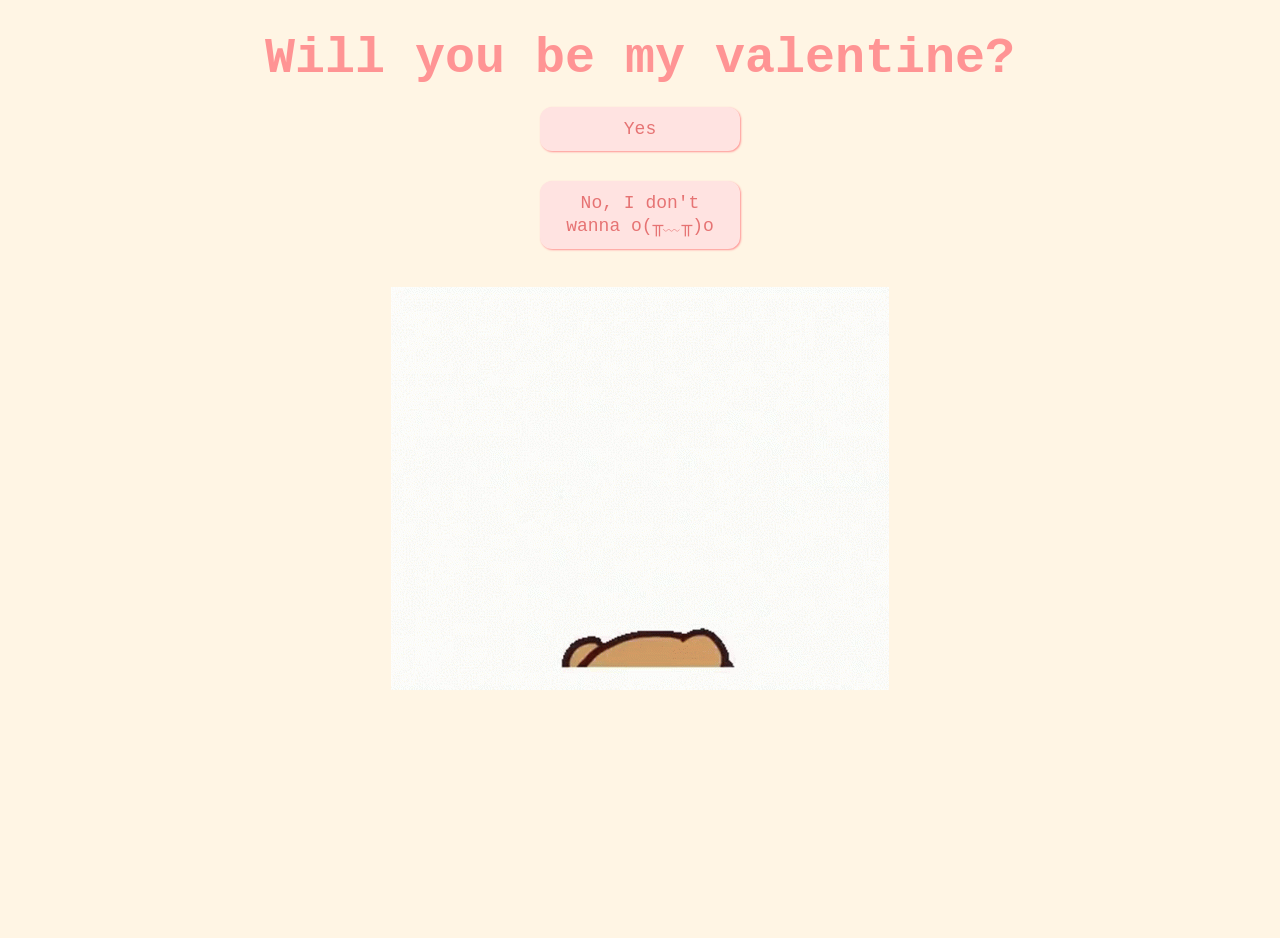
<file: index.html>
<!DOCTYPE html>
<html lang="en">
  <head>
    <meta charset="UTF-8" />
    <meta name="viewport" content="width=device-width, initial-scale=1.0" />
    <title>Be My Valentine</title>
    <link rel="stylesheet" href="css/valentine.css" />
  </head>
  <body>
    <div id="valentineQuestion"><b>Will you be my valentine?</b></div>
    <div class="button-container">
      <button class="answerButton" onclick="location.href='lastpage.html'">Yes</button>
      <button class="answerButton" id="noButton">No, I don't wanna o(╥﹏╥)o</button>
    </div>
    <br />
    <img src="bear.gif" alt="bear jumping with flowers" class="responsive" />

    <script>
      document.getElementById("noButton").addEventListener("click", function () {
        var yesButton = document.querySelector('button[onclick*="lastpage.html"]');
        var currentFontSize = parseInt(window.getComputedStyle(yesButton).fontSize);
        yesButton.style.fontSize = currentFontSize + 10 + "px"; // Increase font size by 10px
      });
    </script>
  </body>
</html>
</file>
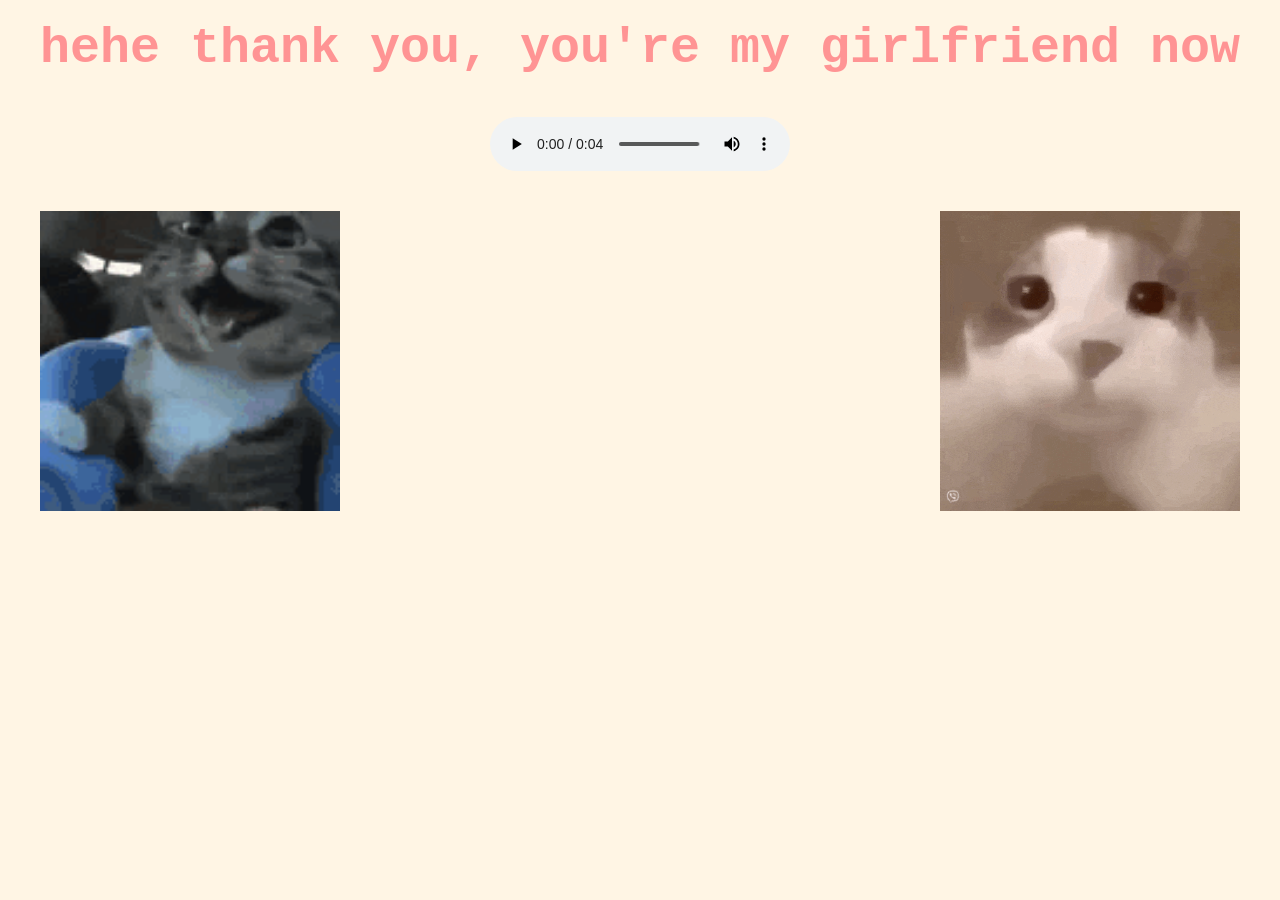
<file: lastpage.html>
<!DOCTYPE html>
<html lang="en">
  <head>
    <meta charset="UTF-8" />
    <meta name="viewport" content="width=device-width, initial-scale=1.0" />
    <title>Thank You!</title>
    <link rel="stylesheet" href="css/flower.css" />
  </head>
  <body>
    <div id="thankyou"><b>hehe thank you, you're my girlfriend now</b></div>
    <audio controls autoplay loop>
      <source src="congratulations.mp3" type="audio/mpeg" />
      Your browser does not support the audio element.
    </audio>
    <div class="row-container">
      <img src="happy-cat.gif" alt="happy cat" class="side-image" />
      <img src="kiss.gif" alt="kiss" class="side-image" />
    </div>

    <script>
      // Create falling petals
      function createPetal() {
        const petal = document.createElement('div');
        petal.classList.add('petal');
        
        // Random start position
        petal.style.left = Math.random() * 100 + 'vw';
        petal.style.animationDuration = Math.random() * 3 + 5 + 's'; // 5-8s
        
        document.body.appendChild(petal);
    
        // Remove petal after animation
        setTimeout(() => petal.remove(), 8000);
      }
    
      // Generate petals every 300ms
      setInterval(createPetal, 300);
    </script>
  </body>
</html>
</file>
<file: css/valentine.css>
body {
  text-align: center;
  margin-top: 30px;
  font-family: "Courier";
  background-color: #fff5e4;
  color: #ff9494;
  position: relative;
  min-height: 100vh;
}

img {
  max-width: 100%;
  height: auto;
  padding: 10px;
}

#valentineQuestion {
  font-size: 50px;
  margin-bottom: 10px;
}

.button-container {
  display: flex;
  flex-direction: column;
  align-items: center;
  gap: 10px;
}

.answerButton {
  padding: 10px 20px;
  font-size: 18px;
  cursor: pointer;
  margin: 10px;
  font-family: "courier";
  background-color: #ffe3e1;
  color: #e67373;
  border-radius: 12px;
  border: 2px solid #ffe3e1;
  box-shadow: 1px 1px 2px #ff9494;
  transition: 0.3s;
  width: 80%;
  max-width: 200px;
}

.answerButton:hover {
  background-color: #ff9494;
  color: #ffe3e1;
  border: 2px solid #ff9494;
  box-shadow: 1px 1px 2px #ffe3e1;
}

/* Media Queries for Mobile Responsiveness */
@media (max-width: 768px) {
  #valentineQuestion {
    font-size: 30px;
  }

  .answerButton {
    font-size: 16px;
    padding: 8px 16px;
  }

  img {
    height: auto;
    width: 80%;
  }
}

@media (max-width: 480px) {
  #valentineQuestion {
    font-size: 24px;
  }

  .answerButton {
    font-size: 14px;
    padding: 6px 12px;
  }
}
</file>
<file: css/flower.css>
*,
*::after,
*::before{
    padding: 0;
    margin: 0;
    box-sizing: border-box;
}

:root{
    --color-bg: linear-gradient(to top,#010329,#000005);
    --color-glass:linear-gradient(to left,#142544,#1a9092);
    --color-water:linear-gradient(to left,#142544,#1b6d6e);
}

body{
    background-color: #FFF5E4;
    min-height: 100vh;
    display: flex;
    flex-direction: column; /* Change the direction to column */
    align-items: center;
    justify-content: flex-start; /* Align items to the start of the container */
    overflow: hidden;
	color: #FF9494;
	font-family: courier;
}

#thankyou {
    width: 100%; /* Ensure it spans the full width */
    text-align: center; /* Keep the text centered */
    margin-top: 20px; /* Add some space at the top */
    z-index: 1000; /* Ensure it's above other elements if needed */
    position: relative; /* Adjust based on layout needs */
	margin-bottom: 400px;
	font-size: 50px;
}

.flower{
    position: relative;
}

.flower__glass{
    width:20vmin;
    height: 30vmin;
    background-image: var(--color-glass);
    clip-path: polygon(0 0, 100% 0, 85% 100%, 15% 100%);
    opacity: .8;
    position: relative;
}

.flower__glass::after{
    content: '';
    position: absolute;
    bottom: 0;
    left: 0;
    background-color: #182843;
    width: 100%;
    height: 2vmin;
}

.flower__glass::before{
    content: '';
    position: absolute;
    bottom: 0;
    left: 0;
    background-image: var(--color-water);
    width: 100%;
    height: 15vmin;
}

.f-wrapper{
    position: absolute;
    left: 45%;
    bottom: 2vmin;
}

.f-wrapper--2{
    left: 50%;
    bottom: 5%;
    transform-origin: 10% left;
    transform: rotate(20deg);
}

.f-wrapper--3{
    left: 30%;
    bottom: 5%;
    transform-origin: 10% left;
    transform: rotate(-10deg);
}

.f-wrapper--3 .flower__line{
    height: 45vmin;
    position: relative;
}

.f-wrapper--3 .flower__line::after{
    content: '';
    position: absolute;
    left:0;
    top: 0;
    width: 6vmin;
    height: 6vmin;
    transform: translate(-69%,-30%) rotate(-5deg);
    border-radius:10vmin 10vmin 0 0;
    border: 2vmin solid  #104d4e;
    border-bottom: transparent;
    border-left: transparent;
}

.f-wrapper--3 .flower__line::before{
    content: '';
    position: absolute;
    left:-40%;
    top: -1%;
    width: 6vmin;
    height: 2vmin;
    transform-origin: right;
    transform: translate(-100%,-80%) rotate(-20deg);
    background-color: #104d4e;
    border-radius: 2vmin;
}

.f-wrapper--3 .flower__line{
    background-image: linear-gradient(to top,#142544,#104d4e);
}


.f-wrapper--2 .flower__line{
    height: 45vmin;
}

.f-wrapper--2 .f{
    transform: translateX(-50%) rotate(20deg);
}

.f-wrapper--3 .f{
    transform: translate(-350%,-50%) rotate(-120deg);
}

.f-wrapper--2 .flower__leaf:not(:first-child){
    width: 3.8vmin;
    height: 10vmin;
    background-image: linear-gradient(to bottom, #ff43b6 ,#c22887, #1a233a 99%);
}

.f-wrapper--3 .flower__leaf:not(:first-child){
    width: 3.8vmin;
    height: 10vmin;
    background-image: linear-gradient(to bottom, #ad2be0 ,#712291, #1a233a 99%);
}

.f-wrapper--3 .flower__leaf--1{
    width: 8vmin;
    height: 10vmin;
    bottom: 2vmin;
    background-color: #ad2be0;
}

.f-wrapper--2 .flower__leaf--1{
    width: 8vmin;
    height: 10vmin;
    bottom: 2vmin;
    background-color: #de118b;
}

.f-wrapper--2 .f .flower__leaf--8{
    width: 10vmin;
    height: 9vmin;
    bottom: 3vmin;
    left: -30%;
    transform: rotate(-50deg);
    background-image: linear-gradient(to left bottom, #ff43b6 ,#4d1337);;
}

.f-wrapper--3 .f .flower__leaf--8{
    width: 10vmin;
    height: 9vmin;
    left: -10% !important;
    background-image: linear-gradient(to left bottom, #ad2be0 ,#712291);;
}

.flower__line{
    width: 2vmin;
    height: 56vmin;
    background-image: linear-gradient(to left top,#82fdff 20%,#142544,#104d4e);
    border-radius: 4vmin;
}

.f{
    position: absolute;
    top: 1vmin;
    left: 50%;
    transform: translateX(-50%) rotate(-10deg);
    width: 2vmin;
    height: 2vmin;
}


.flower__leaf{
    position: absolute;
    left: 50%;
    bottom: 2vmin;
    transform: translateX(-50%);
    width: 5vmin;
    height: 14vmin;
    background-image: linear-gradient(to bottom, #ffa085 ,#fa7373, #1a233a 99%);

    clip-path: ellipse(50% 50% at 50% 50%);
    transform-origin: center bottom;
    animation: open-flower 2s 1s backwards;
}

.flower__leaf--1{
    width: 10vmin;
    height: 12vmin;
    bottom: 3vmin;
    border-radius: 50% 50% 50% 50% / 80% 80% 20% 20%;
    background-color: #e24f5f;
    background-image: none;
    animation: open-flowe--middle  1.4s 1s backwards;
}

.flower__leaf--2{
    transform: translateX(-50%) rotate(-30deg);
}
.flower__leaf--3{
    transform: translateX(-50%) rotate(-50deg);
}
.flower__leaf--4{
    transform: translateX(-50%) rotate(-70deg);
}

.flower__leaf--5{
    transform: translateX(-50%) rotate(30deg);
}

.flower__leaf--6{
    transform: translateX(-50%) rotate(50deg);
}

.flower__leaf--7{
    transform: translateX(-50%) rotate(70deg);
}

.flower__leaf--8{
    width: 13vmin;
    height: 11vmin;
    bottom: 6vmin;
    left: -30%;
    border-radius: none;
    clip-path: none;
    border-radius: 10vmin 2vmin 10vmin 2vmin;
    transform: rotate(-55deg);
    background-image: linear-gradient(to left bottom, #ffa085 ,#eb8b8b,#492f2f 98%);
}

.flower__fall-down--yellow{
    animation: flower-fall-down-yellow  8s 1.2s linear forwards;
}

.flower__fall-down--pink{
    animation: flower-fall-down-pink  5s 1.2s linear forwards;
}

.flower__fall-down--purple{
    bottom: 4vmin;
    animation:flower-fall-down-purple  6s 1.2s linear forwards, flower-falling 6s 7.2s linear infinite;
}


@keyframes open-flower{
        0%{
            transform:  translateX(-50%) rotate(0);
        }
}

@keyframes open-flowe--middle {
    0%{
        opacity: 0;
        transform: translateX(-50%) scale(0);
    }
}

@keyframes flower-fall-down-pink {

    0%{
        transform: rotate(-55deg);
    }

    50%{
        transform: rotateX(-100deg);
    }

    100%{
        transform:translate(2vmin,28vmin);
    }

}

@keyframes flower-fall-down-yellow {

    0%{
        transform: rotate(-55deg);
    }

    50%{
        bottom: 3vmin;
        transform: rotateX(-100deg);
    }

    100%{
        transform:translate(2vmin,70vmin) rotate(150deg);
    }

}

@keyframes flower-fall-down-purple {

    0%{
        transform: rotate(-50deg);
    }

    25%{
        bottom: 1vmin ;
        transform: rotateX(-100deg);
        perspective: 0px;
    }

    50%{
        perspective: 0px;
        transform:translate(-30vmin,2vmin) rotate(90deg);
    }

    75%{
        perspective: 0px;
        transform:translate(-34vmin,-2vmin);
    }

    100%{
        transform-origin: center;
        transform:translate(-34vmin,-2vmin) rotateY(-80deg) rotateX(35deg);
    }

}

@keyframes flower-falling {
    0%,100%{
        transform-origin: center;
        transform:translate(-34vmin,-2vmin) rotateY(-80deg) rotateX(35deg);
    }

    25%{
        transform-origin: center;
        transform:translate(-34.4vmin,-2vmin) rotateY(-84deg) rotateX(35deg);
    }

    50%{
        transform-origin: center;
        transform:translate(-32vmin,-4.2vmin) rotateY(-80deg) rotateX(35deg);
    }

    75%{
        transform-origin: center;
        transform:translate(-36vmin,1.1vmin) rotateY(-80deg) rotateX(35deg);
    }
}

.petal {
    position: fixed;
    width: 35px;
    height: 35px;
    background: url('https://image.ibb.co/kyUHab/rose.png');
    background-size: 100% 100%;
    z-index: 999; /* Ensures petals are above flowers but below text */
    animation: animatePetals 8s linear forwards;
  }
  
  @keyframes animatePetals {
    0% {
      transform: translate(0, 0) rotate(0deg);
      opacity: 1;
    }
    100% {
      transform: translate(100px, 100vh) rotate(360deg);
      opacity: 0;
    }
  }

  /* New layout styles */
audio {
    margin: 20px 0;
    z-index: 1000;
    position: relative;
  }
  
  .row-container {
    display: flex;
    justify-content: space-between;
    align-items: center;
    width: 100%;
    max-width: 1200px;
    margin: 20px auto;
    position: relative;
    z-index: 1;
  }
  
  .side-image {
    height: 300px;
    width: auto;
    flex: 0 0 auto;
  }
  
  #thankyou {
    margin-bottom: 20px; /* Reduced from 400px */
  }

@media (max-width: 768px) {
    #thankyou {
      font-size: 30px;
      margin-bottom: 100px;
    }
  
    .side-image {
      height: 200px;
    }
  
    .petal {
      width: 25px;
      height: 25px;
    }
  }
  
  @media (max-width: 480px) {
    #thankyou {
      font-size: 24px;
      margin-bottom: 50px;
    }
  
    .side-image {
      height: 150px;
    }
  
    .petal {
      width: 20px;
      height: 20px;
    }
  }
</file>
